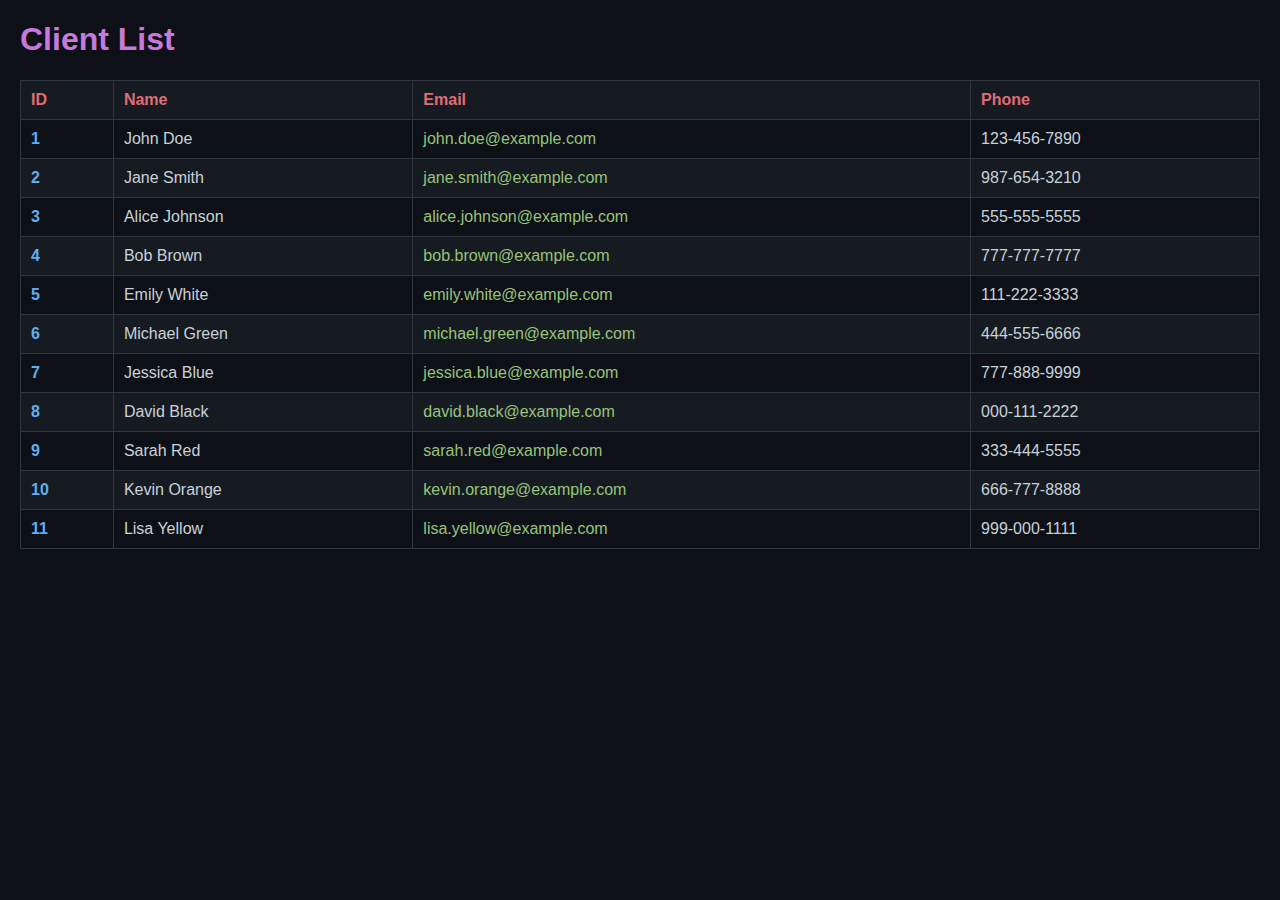
<file: index.html>
<!DOCTYPE html>
<html lang="en">
<head>
    <meta charset="UTF-8">
    <meta name="viewport" content="width=device-width, initial-scale=1.0">
    <title>Client List</title>
    <!-- <script src="./client.js" defer></script> -->
     <script src="./client.js" defer></script>
    <style>
        body {
            font-family: Arial, sans-serif;
            background-color: #0d1117;
            color: #c9d1d9;
            margin: 20px;
        }
        h1 {
            color: #c678dd; /* Purple Accent */
        }
        table {
            width: 100%;
            border-collapse: collapse;
            margin-top: 20px;
        }
        th, td {
            padding: 10px;
            text-align: left;
            border: 1px solid #30363d;
        }
        th {
            background-color: #161b22;
            color: #e06c75; /* Red Accent */
        }
        tr:nth-child(even) {
            background-color: #161b22;
        }
        tr:nth-child(odd) {
            background-color: #0d1117;
        }
        tr:hover {
            background-color: #21262d; /* Hover Effect */
        }
        a {
            color: #98c379; /* Green Accent */
            text-decoration: none;
        }
        a:hover {
            text-decoration: underline;
        }
        .highlight {
            color: #61afef; /* Blue Accent */
            font-weight: bold;
        }
    </style>
</head>
<body>
    <h1>Client List</h1>
    <table class="clientTable">
        <thead>
            <tr>
                <th>ID</th>
                <th>Name</th>
                <th>Email</th>
                <th>Phone</th>
            </tr>
        </thead>
    <tbody id="clientTableBody">
        <!-- <tr>
            <td class="highlight">1</td>
            <td>John Doe</td>
            <td><a href="mailto:john.doe@example.com">john.doe@example.com</a></td>
            <td>+1 123 456 7890</td>
        </tr>
        <tr>
            <td class="highlight">2</td>
            <td>Jane Smith</td>
            <td><a href="mailto:jane.smith@example.com">jane.smith@example.com</a></td>
            <td>+1 987 654 3210</td>
        </tr>
        <tr>
            <td class="highlight">3</td>
            <td>Robert Brown</td>
            <td><a href="mailto:robert.brown@example.com">robert.brown@example.com</a></td>
            <td>+1 555 678 1234</td>
        </tr> -->
        </tbody>
    </table>
</body>
</html>
</file>
